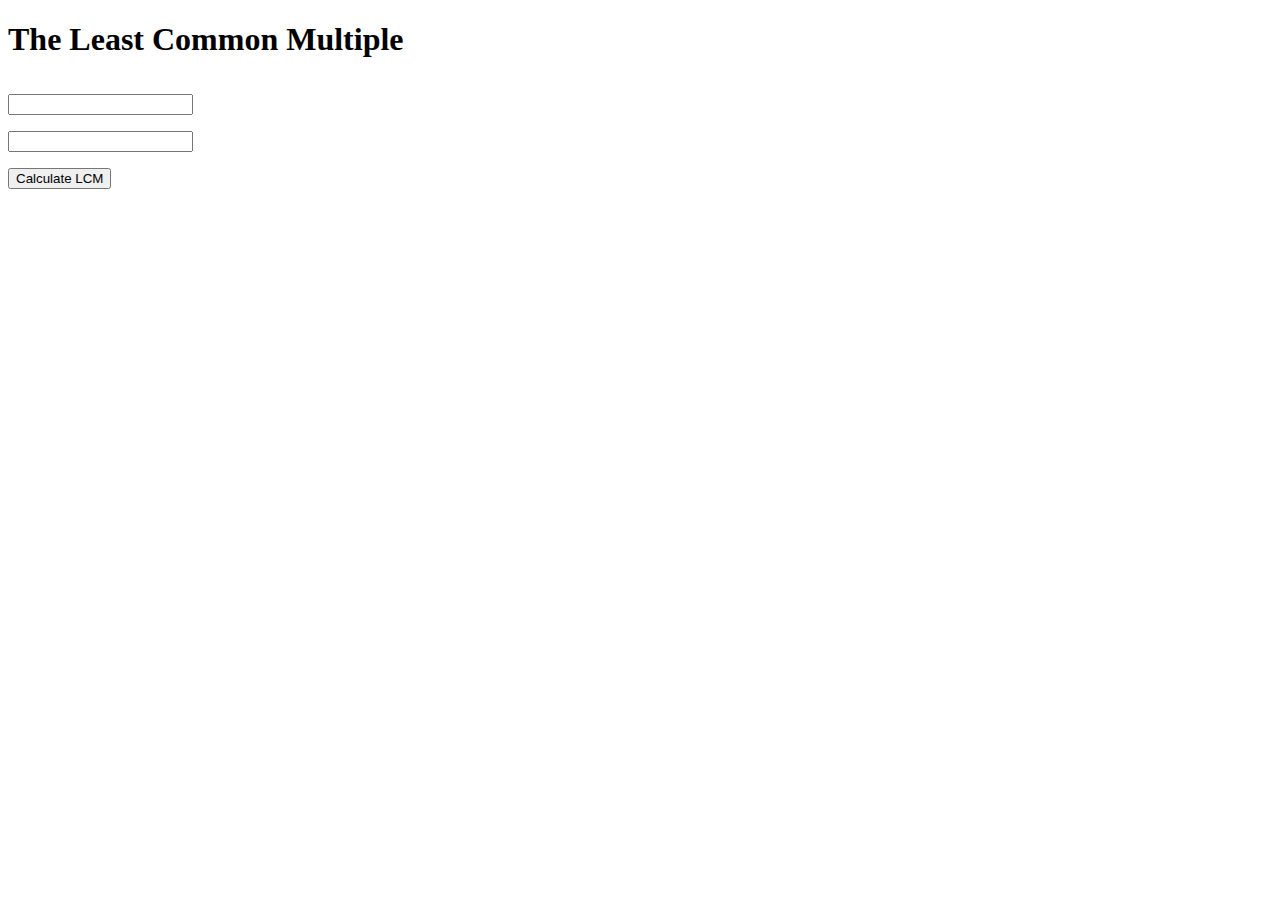
<file: Day2_flask-02-If-Handling-Routes-and-Get-Post-Methods/flask-04-handling-forms-POST-GET-Methods/Flask_GET_POST_Methods/templates/index.html>
<!DOCTYPE html>
<html lang="en">
<head>
    <meta charset="UTF-8">
    <meta name="viewport" content="width=device-width, initial-scale=1.0">
    <title>Calculation of LCM</title>
</head>
<body>
    <h1>The Least Common Multiple<h1>
    <form action="/calc" method="POST">
        <input type="number" name = "number1"><br>
        <input type="number" name = "number2"><br> 
        <button>Calculate LCM</button>
    </form>
</body>
</html>
</file>
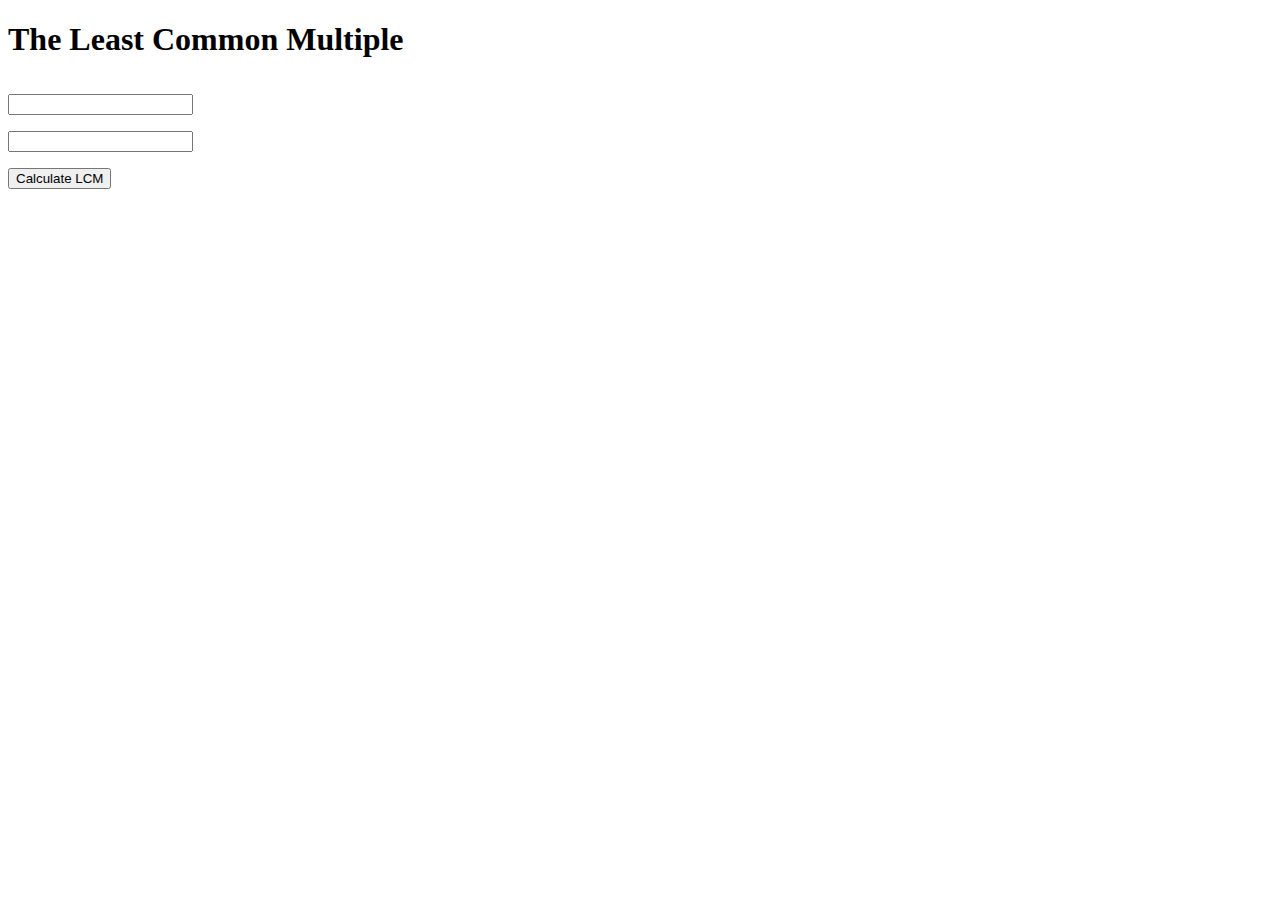
<file: Flask-03-04-If-Handling-Routes-and-Get-Post-Methods/flask-04-handling-forms-POST-GET-Methods/Flask_GET_POST_Methods/templates/index.html>
<!DOCTYPE html>
<html lang="en">
<head>
    <meta charset="UTF-8">
    <meta name="viewport" content="width=device-width, initial-scale=1.0">
    <title>Calculation of LCM</title>
</head>
<body>
    <h1>The Least Common Multiple<h1>
    <form action="/calc" method="POST">
        <input type="number" name = "number1"><br>
        <input type="number" name = "number2"><br> 
        <button>Calculate LCM</button>
    </form>
</body>
</html>
</file>
